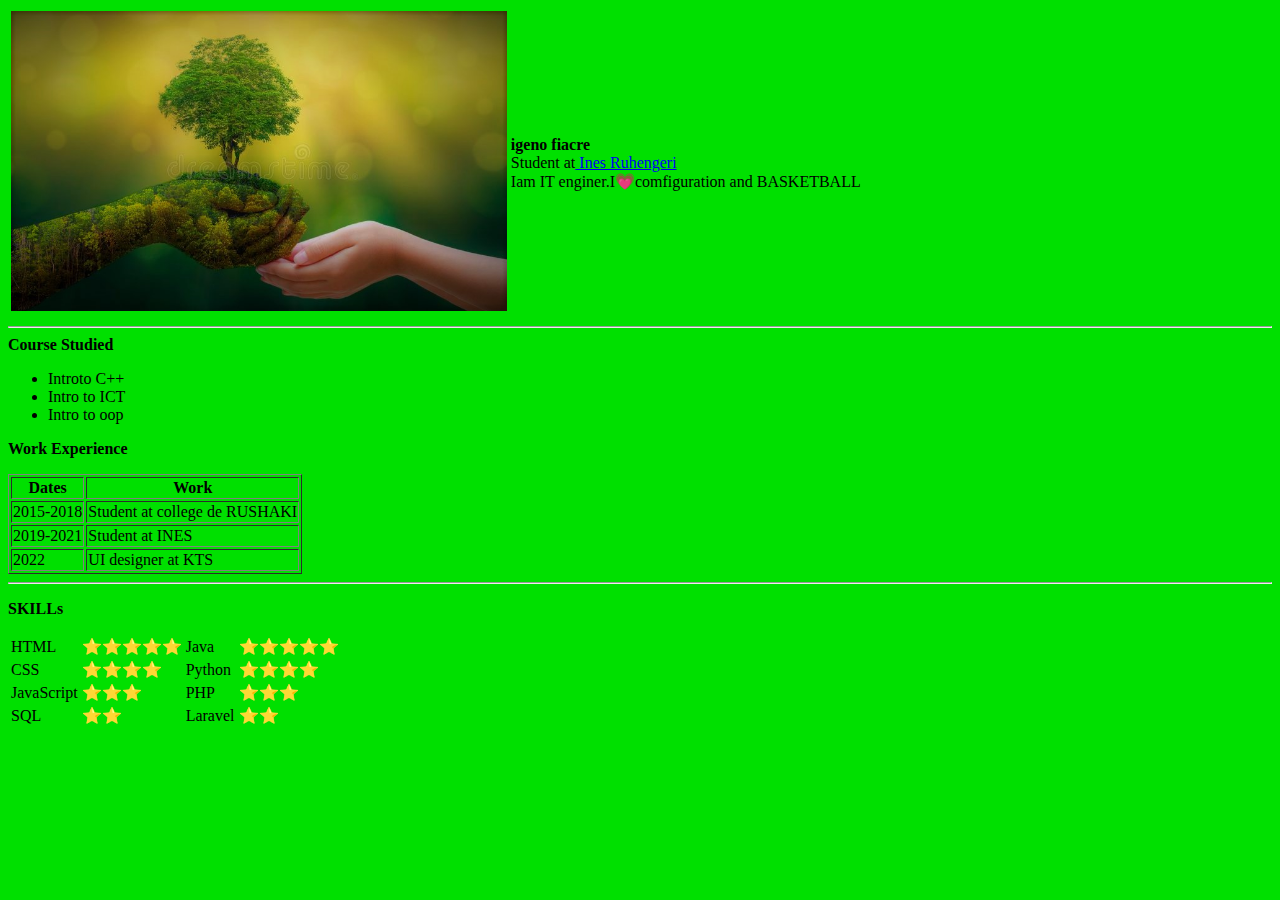
<file: ass4.html>
<!DOCTYPE html>
<html>
<head>
	<meta charset="utf-8">
	<meta name="viewport" content="width=device-width, initial-scale=1">
	<title>assignment 04</title>
</head>
<body bgcolor="Whiteish">
<table> <tr><td><img src="fiacre1.jpg" height="300px"></td>
	<td><b>igeno fiacre</b><br>
	Student at<a href="https://www.ines.ac.rw" target="_blank"> Ines Ruhengeri</a><br>
	Iam IT enginer.I&#128151;comfiguration and BASKETBALL
	
</td></tr></table>
<hr>
<b>Course Studied</b>
<ul>
	<li>Introto C++</li>
	<li>Intro to ICT</li>
	<li>Intro to oop</li>
</ul>
<p><b>Work Experience</b></p>
<table border="1px">
	<thead><th>Dates</th><th>Work</th></thead>
	<tr><td>2015-2018</td><td>Student at college de RUSHAKI</td></tr>
	<tr><td>2019-2021</td><td>Student at INES</td></tr>
	<tr><td>2022</td><td>UI designer at KTS</td></tr>
</table>
<hr>
<p><b>SKILLs</b></p>
<table>
	<tr><td>HTML</td><td>&#11088;&#11088;&#11088;&#11088;&#11088;</td><td>Java</td><td>&#11088;&#11088;&#11088;&#11088;&#11088;</td></tr>
	<tr><td>CSS</td><td>&#11088;&#11088;&#11088;&#11088;</td><td>Python</td><td>&#11088;&#11088;&#11088;&#11088;</td></tr>
    <tr><td>JavaScript</td><td>&#11088;&#11088;&#11088;</td><td>PHP</td><td>&#11088;&#11088;&#11088;</td></tr>
    <tr><td>SQL</td><td>&#11088;&#11088;</td><td>Laravel</td><td>&#11088;&#11088;</td></tr>
</table>
</body>
</html>
</file>
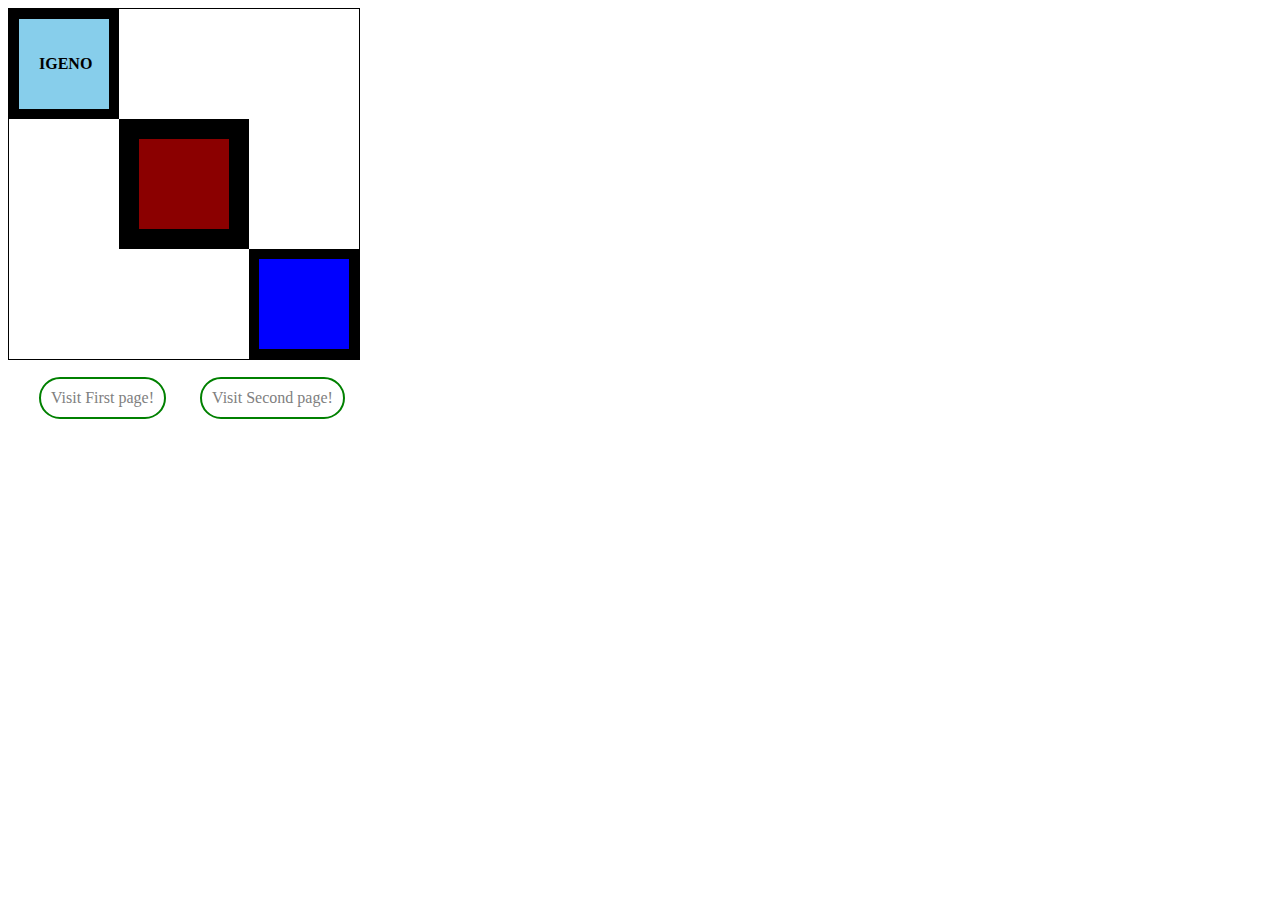
<file: ass5.html>
<!DOCTYPE html>
<html>
<head>
	<meta charset="utf-8">
	<meta name="viewport" content="width=device-width, initial-scale=1">
	<title>hello</title>

	<style type="text/css">



.hello{
	  border-color: red;
     border: 10px solid black;
     padding: 20px;
     width: 50px;
    height: 50px;
    background-color:skyblue;

}

.hello1{
	  border-color: red;
     border: 20px solid black;
     padding: 20px;
     width: 50px;
    height: 50px;
    margin-bottom:20px;
    margin-left:110px;
    background-color:darkred;
}


#hhh{
	  border-color: red;
     border: 10px solid black;
     padding: 20px;
     width: 50px;
    height: 50px;
    margin-top:-20px;
    margin-left:240px;
    background-color:blue;
}


.booo{
	  
     border: 1px solid black;
     padding:0px;
     width: 350px;
    height: 350px;
    background-color:white;

}




a {
  color: hotpink;
  text-decoration: none;
  background-color:darkgreen;
  color:gray;
  padding: 14px 25px;
  text-align: center;
 display: inline-block;
 padding:10px;
 margin-left:30px;
 border-radius:30px;
 font-style:Copperplate Gothic Bold;
}


a:link, a:visited {
  background-color: white;
  border: 2px solid green;
  text-align: center;
  text-decoration: none;
  display: inline-block;
}


a:hover, a:active {
  background-color:black;
}




		
</style>
</head>
<body>
<div class="booo">
<div class="hello">
	<p><b>IGENO</b></p>
</div>

<div class="hello1"></div>

<div id="hhh"></div><br>


<a href="ass5.html">Visit First page!</a>

<a href="Second page.html">Visit Second page!</a>
  
</div>

</body>
</html>
</file>
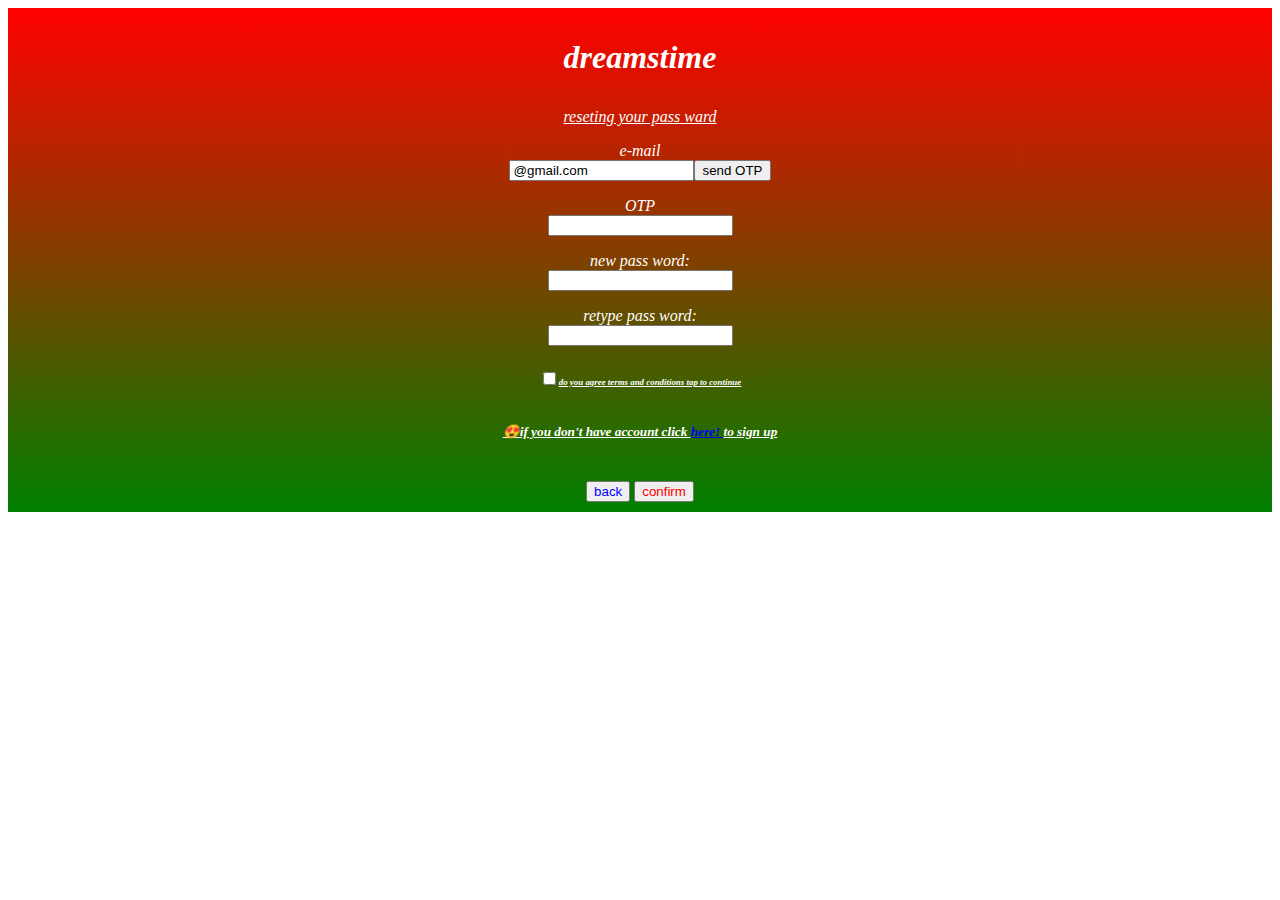
<file: forgett.html>
<!DOCTYPE html>
<html>
<head>
	<title>reseting passwordrd </title>
</head>

<style>
div{
background-image:linear-gradient(red,green);
text-align:center;
font-family:Script MT Bold;
padding: 10px;
size:70px;
color:white;

}

</style>
<div style="text-align:center";>
<form ><i><p><h1><i>dreamstime</p></i></h1>
<i>
<u>
<p>reseting your pass ward<br></u>
	<p>e-mail<br>
<input type="text" name="fname" value="@gmail.com"><input type="button" name="" value="send OTP">
<p>OTP<br>
<input type="text" name="fname" value="">

	<p>new pass word:<br>
	<input type="text" name="fname" value="">
	<p>retype pass word:<br>
	<input type="text" name="fname" value="">
	
	<p style="color:red";><h5><u>
<p><h6><u>
	<input type="checkbox" name="fname" value="">do you agree terms and conditions tap to continue
	</h6></u></p><br> 
<li>&#128525;if you don't have account click  <a href="C:\Users\PC\Desktop\websit.html"> here! </a>to sign up
	</h5></u></p><br>

	<button style="color:blue"; >
	back
	</button>
	<button style="color:red";>
	confirm 
	</button></i>
	</form>
	</div>
	</html>
</file>
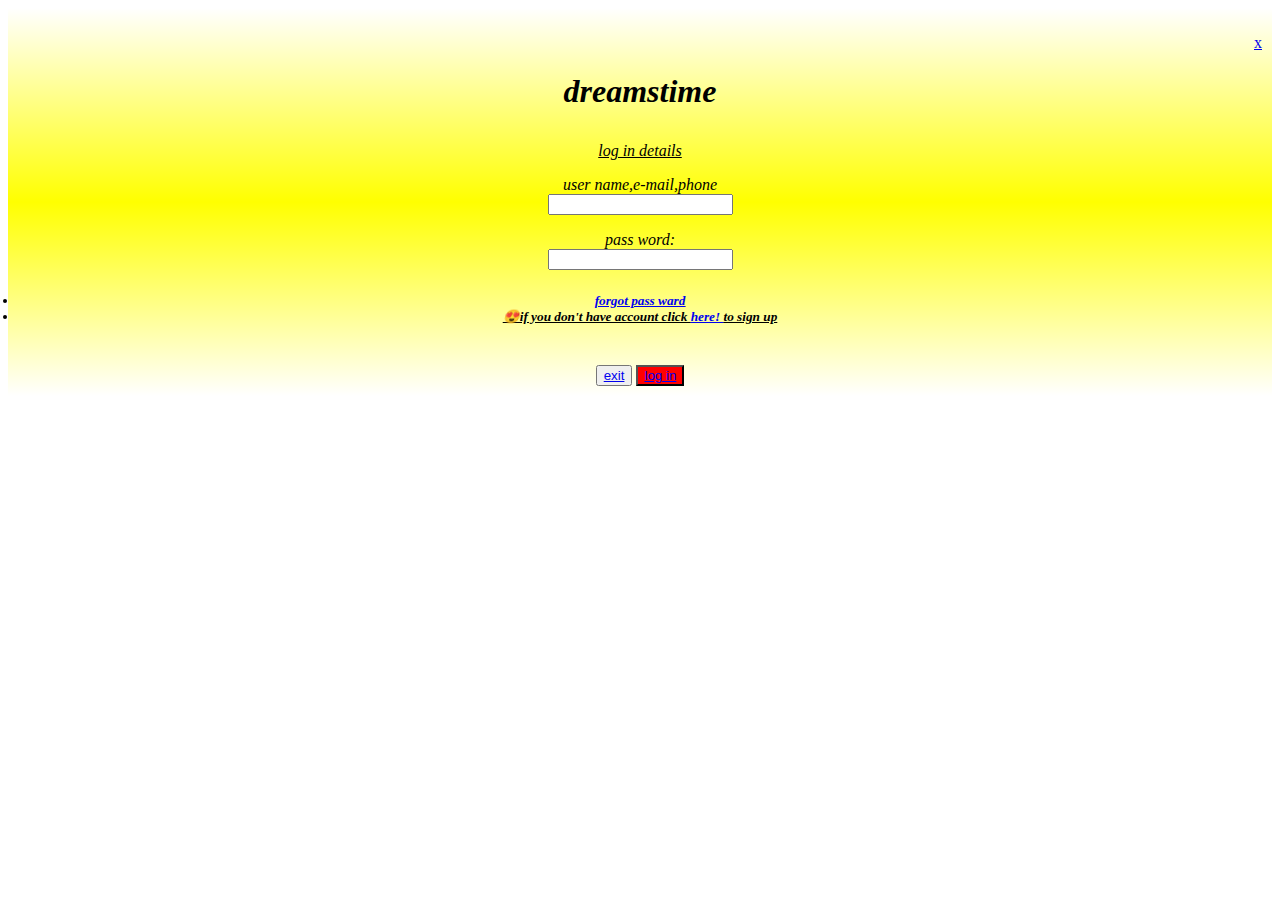
<file: log.html>
<!DOCTYPE html>
<html>
<head>
	<title>log in </title>
</head>

<style>
div{
background-image:linear-gradient(white,yellow,white);
text-align:center;
font-family:Script MT Bold;
padding: 10px;
size:70px;

}

</style>
<div style="text-align:center";>
<form ><p style="text-align:right";><a href="C:\Users\PC\Desktop\home1.html">x</p></a>

<i><p><h1><i>dreamstime</p></i></h1>
<i>
<u>
<p> log in details<br></u>
	<p>user name,e-mail,phone<br>
<input type="text" name="fname" value="">
	<p>pass word:<br>
	<input type="text" name="fname" value="">
	
	<p style="color:red";><h5><u>
<li><a href="forgett.html">forgot pass ward</a> 
<li>&#128525;if you don't have account click  <a href="C:\Users\PC\Desktop\websit.html"> here! </a>to sign up
	</h5></u></p><br>

	<button>
	<a href="C:\Users\PC\Desktop\home1.html">exit</a>
	</button>
	<button style="background-color:red";>
	 <a href="C:\Users\PC\Desktop\allhere.html">log in </a>
	</button ></i>
	</form>
	</div>
	</html>
</file>
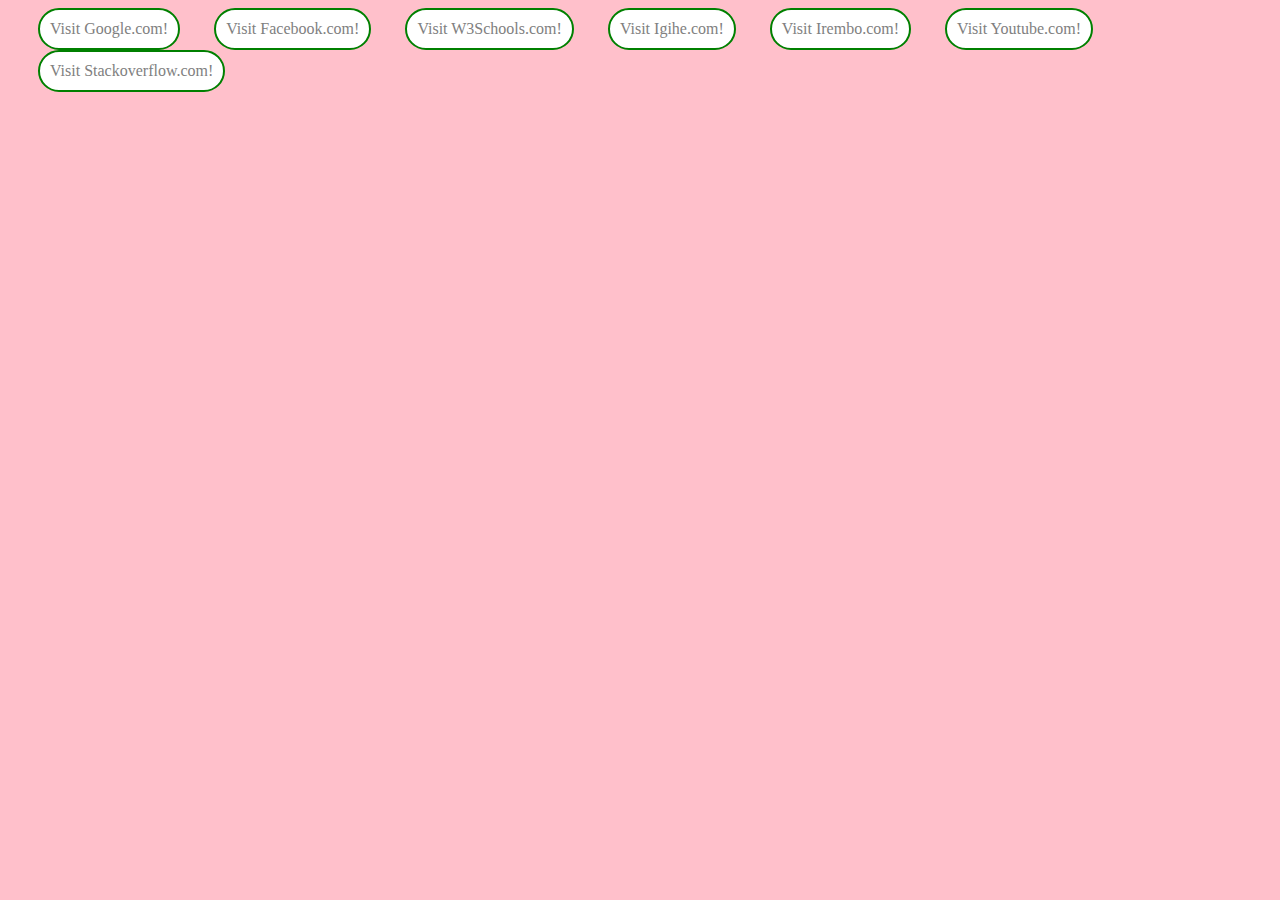
<file: page1.html>
<!DOCTYPE html>
<html>
<head>
	<meta charset="utf-8">
	<meta name="viewport" content="width=device-width, initial-scale=1">
	<title>Assigniment</title>
	<style type="text/css">

a {
  color: hotpink;
  text-decoration: none;
  background-color:darkgreen;
  color:gray;
  padding: 14px 25px;
  text-align: center;
 display: inline-block;
 padding:10px;
 margin-left:30px;
 border-radius:30px;
 font-style:Copperplate Gothic Bold;
}


a:link, a:visited {
  background-color: white;
  border: 2px solid green;
  text-align: center;
  text-decoration: none;
  display: inline-block;
}


a:hover, a:active {
  background-color:black;
}






		</style>
</head>
<body bgcolor="pink">


	<a href="https://www.google.com/">Visit Google.com!</a>
	<a href="https://www.w3schools.com/">Visit Facebook.com!</a>
	<a href="https://www.w3schools.com/">Visit W3Schools.com!</a>
	<a href="https://www.w3schools.com/">Visit Igihe.com!</a>
	<a href="https://www.w3schools.com/">Visit Irembo.com!</a>
	<a href="https://www.w3schools.com/">Visit Youtube.com!</a>
	<a href="https://www.w3schools.com/">Visit Stackoverflow.com!</a>

</body>
</html>
</file>
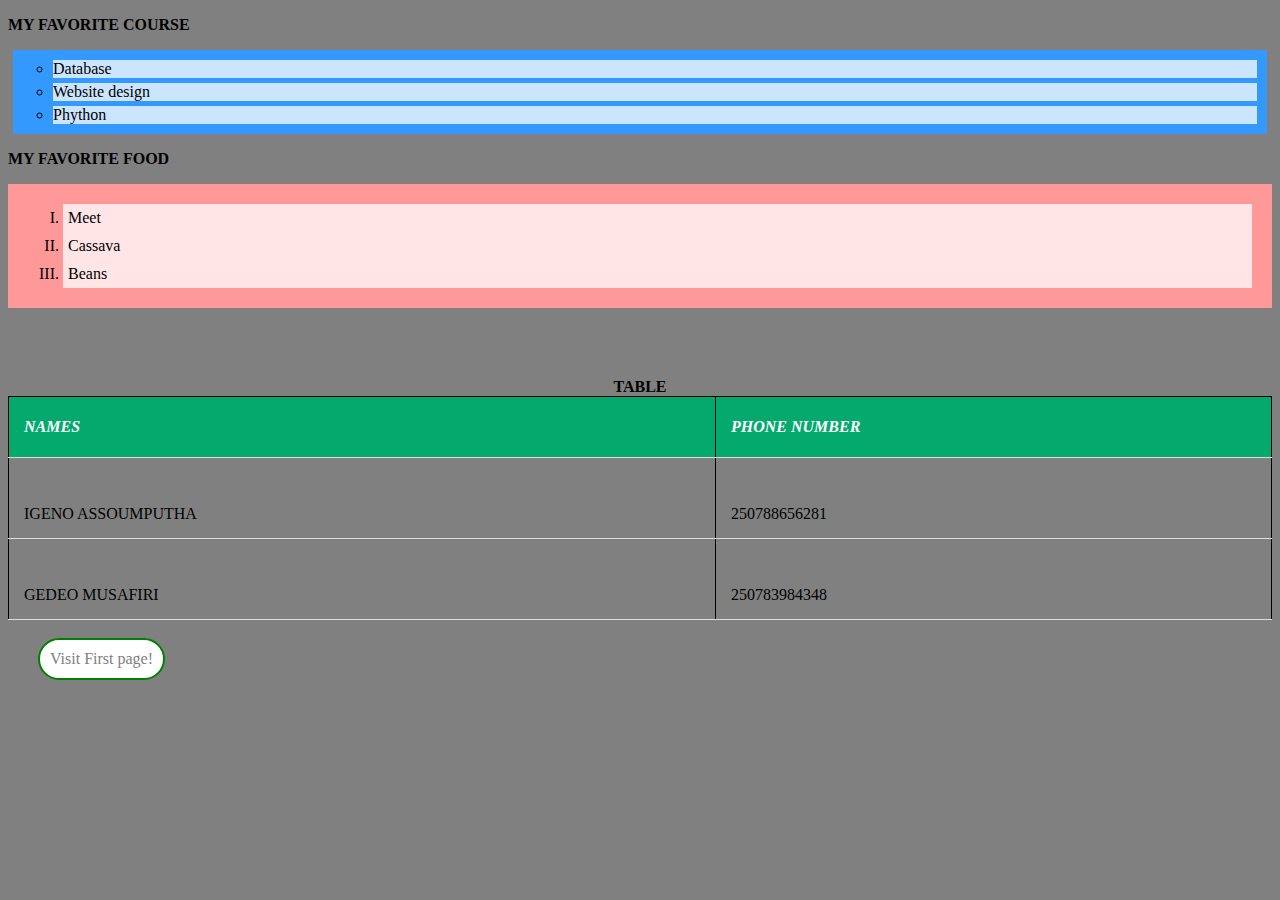
<file: Second page.html>
<!DOCTYPE html>
<html>
<head>
	<meta charset="utf-8">
	<meta name="viewport" content="width=device-width, initial-scale=1">
	<title>ON THE PAGE</title>
	<style type="text/css">

		ul{
  list-style-type: circle;
  background: #3399ff;
  margin:5px;
  padding:5px;

}
		

ul li {
  background: #cce5ff;
  margin: 5px;
  margin-left: 35px;
}


ol {
  list-style-type: upper-roman;
  background: #ff9999;
  padding: 20px;

}



ol li {
  background: #ffe5e5;
  padding: 5px;
  margin-left: 35px;
}


table, th, td {
  border: 1px solid black;
}

table {
  width: 100%;
   border-collapse: collapse;
   border: 1px solid black;

}
th {
  height:30px;
   text-align: center;
    background-color: #04AA6D;
  color: white;
  font-style: italic;

}
td {
  text-align: center;
  height: 50px;
  vertical-align: bottom;
}

th, td {
  padding: 15px;
  text-align: left;
  border-bottom: 1px solid #ddd;
}




a {
  color: hotpink;
  text-decoration: none;
  background-color:darkgreen;
  color:gray;
  padding: 14px 25px;
  text-align: center;
 display: inline-block;
 padding:10px;
 margin-left:30px;
 border-radius:30px;
 font-style:Copperplate Gothic Bold;
}


a:link, a:visited {
  background-color: white;
  border: 2px solid green;
  text-align: center;
  text-decoration: none;
  display: inline-block;
}


a:hover, a:active {
  background-color:black;
}




	</style>
</head>
<body bgcolor="gray">
<p><b>MY FAVORITE COURSE</b></p>
<ul>
  <li>Database</li>
  <li>Website design</li>
  <li>Phython</li>
</ul>

<p><b>MY FAVORITE FOOD</b></p>
	<ol>
  <li>Meet</li>
  <li>Cassava</li>
  <li>Beans</li>
</ol><li></li><br><br>


<table style="width:100%">
  <caption><b>TABLE</b></caption>
  <tr>
    <th><b>NAMES</b></th>
    <th><b>PHONE NUMBER</b></th>
  </tr>
  <tr>
    <td>IGENO ASSOUMPUTHA</td>
    <td>250788656281</td>
  </tr>
  <tr>
    <td>GEDEO MUSAFIRI</td>
    <td>250783984348</td>
  </tr>
</table><br>




<a href="ass5.html">Visit First page!</a>
</body>

</html>
</file>
